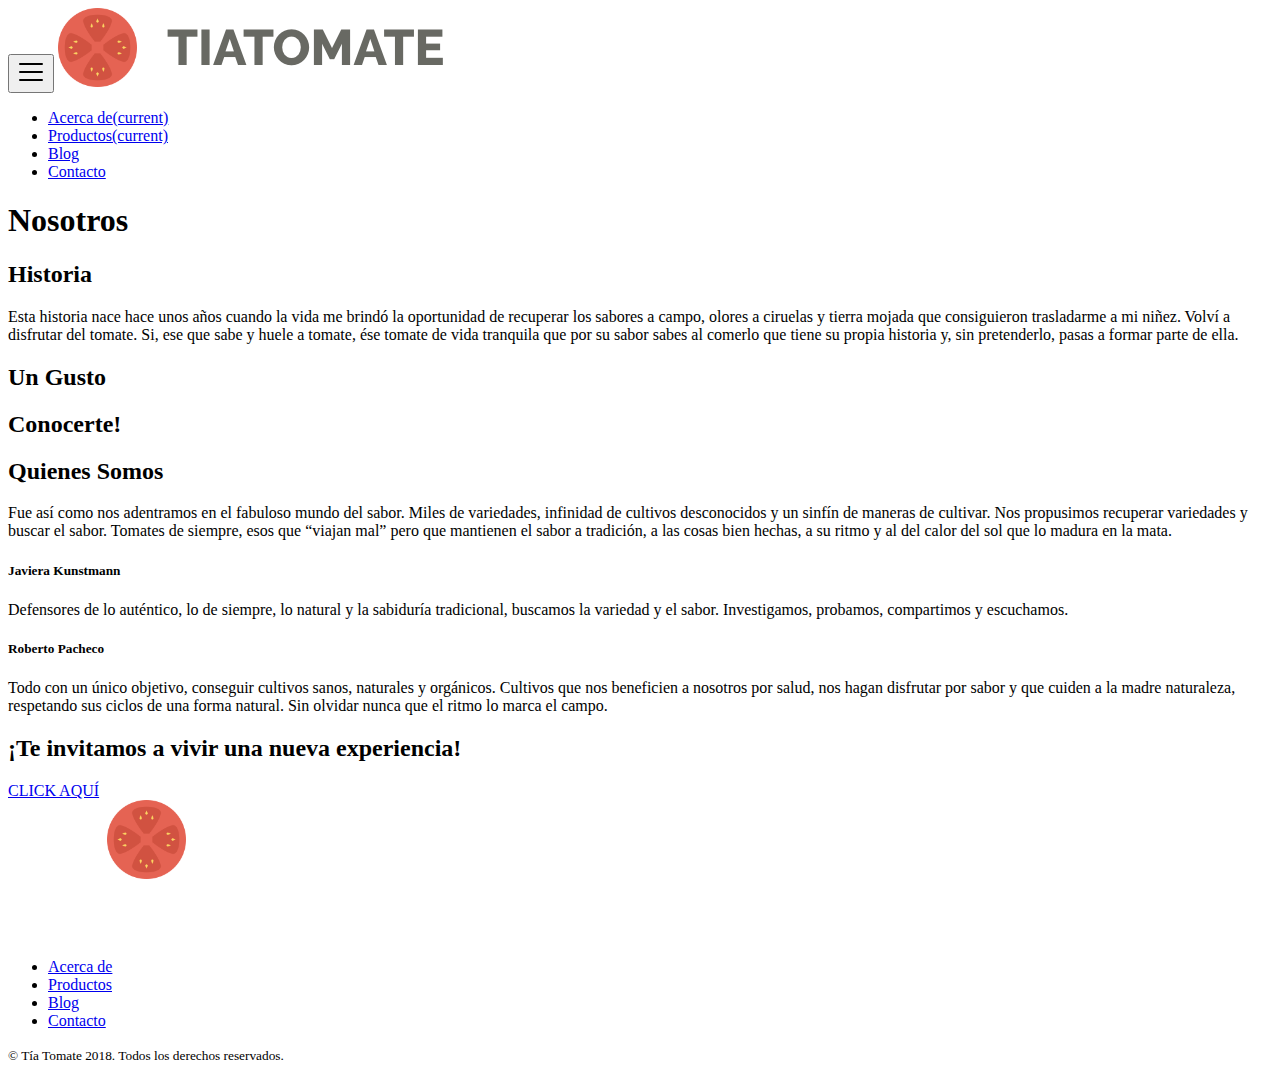
<file: index.html>
<!DOCTYPE html>
<html>
<head>
    <meta charset="utf-8">
    <meta name="viewport" content="width=device-width, initial-scale=1 shrink-to-fit=no">
    <title>TIATOMATE | Acerca De</title>

    <!-- Bootstrap CSS -->
    <link rel="stylesheet" href="https://stackpath.bootstrapcdn.com/bootstrap/4.1.1/css/bootstrap.min.css" integrity="sha384-WskhaSGFgHYWDcbwN70/dfYBj47jz9qbsMId/iRN3ewGhXQFZCSftd1LZCfmhktB" crossorigin="anonymous">

    <!-- Main Styles -->
    <link rel="stylesheet" href="assets/css/style.css">
</head>

<body>
    <!-- Navbar -->

    <nav class="container navbar navbar-expand-lg navbar_tia-tomate fixed-top">

       <button class="navbar-toggler btn btn-link" type="button" data-toggle="collapse" data-target="#navbarTogglerDemo02" aria-controls="navbarTogglerDemo02" aria-expanded="false" aria-label="Toggle navigation">

        <span class="navbar-toggler-icon"><svg xmlns="http://www.w3.org/2000/svg" viewBox="0 0 30 30" width="30" height="30" focusable="false"><title>Menu</title><path stroke="currentColor" stroke-width="2" stroke-linecap="round" stroke-miterlimit="10" d="M4 7h22M4 15h22M4 23h22"></path></svg></span>

    </button>

    <!-- Just Image-->

    <a class="navbar-brand" href="index.html">
        <img src="assets/img/logo-navbar.png" alt="logo Tía Tomate">
    </a>

    <!-- Responsive Nav -->

    <div class="collapse navbar-collapse justify-content-end" id="navbarTogglerDemo02">
        <ul class="nav navbar-nav navbar-right navbar__navigation">
            <li class="nav-item active">
                <a class="nav-link" href="acerca de.html">Acerca de<span class="sr-only">(current)</span></a>
            </li>
            <li class="nav-item active">
                <a class="nav-link" href="Productos.html">Productos<span class="sr-only">(current)</span></a>
            </li>
            <li class="nav-item active">
                <a class="nav-link" href="Blog.html">Blog</a>
            </li>
            <li class="nav-item active">
                <a class="nav-link" href="Contacto.html">Contacto</a>
            </li>
        </ul>
    </div> <!--End items-->

</nav>

<!--Header-->
<header class="container header__tia-tomate">
    <h1 class="display-4">Nosotros</h1>
</header>

<main>

    <!--Blog-->

    <section class="container blog">
        <div class="row">
          <div class="blog__inner col-lg-6 col-md-6 col-sm-12">
            <h2>Historia </h2>
            <p>Esta historia nace hace unos años cuando la vida me brindó la oportunidad de recuperar los sabores a campo, olores a ciruelas y tierra mojada que consiguieron trasladarme a mi niñez. Volví a disfrutar del tomate. Si, ese que sabe y huele a tomate, ése tomate de vida tranquila que por su sabor sabes al comerlo que tiene su propia historia y, sin pretenderlo, pasas a formar parte de ella.</p>

        </div>
        <div class="blog__inner blog__inner_background col-lg-6 col-md-6 col-sm-12">
            <div class="blog__content"><h2>Un Gusto</h2> <h2>Conocerte!</h2></div>
        </div>
    </div>
</section>

<!--about us section-->

<section class="container">
    <div class="row about-us">
        <div class="col-sm-12"><h2>Quienes Somos</h2></div>
    </div>
    <div class="row about-us">
        <div class="col-sm-12">
            <p>Fue así como nos adentramos en el fabuloso mundo del sabor. Miles de variedades, infinidad de cultivos desconocidos y un sinfín de maneras de cultivar. Nos propusimos recuperar variedades y buscar el sabor. Tomates de siempre, esos que “viajan mal” pero que mantienen el sabor a tradición, a las cosas bien hechas, a su ritmo y al del calor del sol que lo madura en la mata.</p>
        </div>
    </div>
    <div class="row">
        <div class="col-sm about-us__inner about-us__inner_image-left"></div>
        <div class="col-sm about-us__inner">
            <h5>Javiera Kunstmann</h5>
            <p>Defensores de lo auténtico, lo de siempre, lo natural y la sabiduría tradicional, buscamos la variedad y el sabor. Investigamos, probamos, compartimos y escuchamos.</p>
        </div>
        <div class="col-sm about-us__inner about-us__inner_image-right"></div>
        <div class="col-sm about-us__inner">
            <h5>Roberto Pacheco</h5>
            <p>Todo con un único objetivo, conseguir cultivos sanos, naturales y orgánicos. Cultivos que nos beneficien a nosotros por salud, nos hagan disfrutar por sabor y que cuiden a la madre naturaleza, respetando sus ciclos de una forma natural. Sin olvidar nunca que el ritmo lo marca el campo.</p>
        </div>
    </div>
</section>

<!-- purchase section -->

<section>
    <div class="container purchase_tia-tomate">
        <h2>¡Te invitamos a vivir una nueva experiencia!</h2>
        <a class="btn button_tia-tomate" href="#">CLICK AQUÍ</a>
    </div>
</section>

</main>

<!-- footer -->

<footer class="container footer_tia-tomate">
    <div class="row">
        <div class="col-sm footer__tia-tomate_image">
            <a href="#">
                <img src="assets/img/logo-footer.png" alt="Tía Tomate">
            </a>
        </div>
        <div class="col-sm">
            <div class="footer__tia-tomate_icon">
                <i class="fab fa-facebook fa-3x"></i>
                <i class="fab fa-instagram fa-3x"></i>
                <i class="fab fa-twitter fa-3x"></i>
            </div>
        </div>
        <div class="col-sm justify-content-end">
            <ul class="nav flex-column">
                <li class="nav-item">
                    <a class="nav-link active" href="#">Acerca de</a>
                </li>
                <li class="nav-item">
                    <a class="nav-link" href="#">Productos</a>
                </li>
                <li class="nav-item">
                    <a class="nav-link" href="#">Blog</a>
                </li>
                <li class="nav-item">
                    <a class="nav-link" href="#">Contacto</a>
                </li>
            </ul>
        </div>
    </div>
    <small> © Tía Tomate 2018. Todos los derechos reservados.</small>
</footer>

<!-- Optional JavaScript -->

<!-- jQuery first, then Popper.js, then Bootstrap JS -->
<script src="https://code.jquery.com/jquery-3.3.1.slim.min.js" integrity="sha384-q8i/X+965DzO0rT7abK41JStQIAqVgRVzpbzo5smXKp4YfRvH+8abtTE1Pi6jizo" crossorigin="anonymous"></script>

<script src="https://cdnjs.cloudflare.com/ajax/libs/popper.js/1.14.3/umd/popper.min.js" integrity="sha384-ZMP7rVo3mIykV+2+9J3UJ46jBk0WLaUAdn689aCwoqbBJiSnjAK/l8WvCWPIPm49" crossorigin="anonymous"></script>

<script src="https://stackpath.bootstrapcdn.com/bootstrap/4.1.1/js/bootstrap.min.js" integrity="sha384-smHYKdLADwkXOn1EmN1qk/HfnUcbVRZyYmZ4qpPea6sjB/pTJ0euyQp0Mk8ck+5T" crossorigin="anonymous"></script>

<!-- font Awesome 5.1 -->
<link rel="stylesheet" href="https://use.fontawesome.com/releases/v5.1.0/css/all.css" integrity="sha384-lKuwvrZot6UHsBSfcMvOkWwlCMgc0TaWr+30HWe3a4ltaBwTZhyTEggF5tJv8tbt" crossorigin="anonymous">

<!-- main script -->
<script scr="assets/js/script.js"></script>

</body>
</html>
</file>
<file: assets/css/style.css>
@font-face {
  font-family: "OpenSans-Regular";
  src: url("../fonts/OpenSans-Regular.ttf");
  }

@font-face {
  font-family: "Releway-bold";
  src: url("../fonts/Releway-bold.ttf");
  }

@font-face {
  font-family: "Releway-ExtraLight";
  src: url("../fonts/Releway-ExtraLight.ttf.ttf");
  }
</file>
